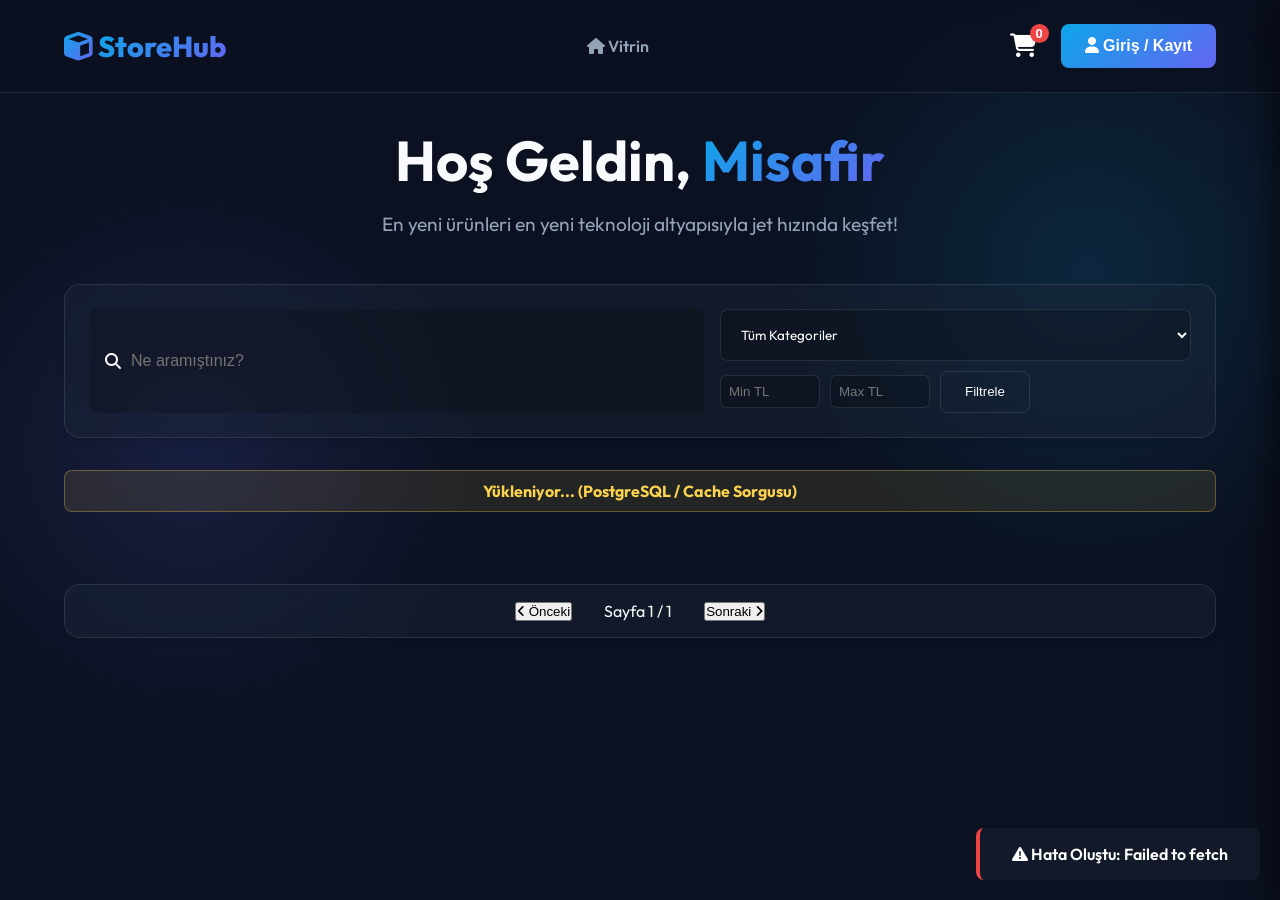
<file: StoreHub.Frontend/index.html>
<!DOCTYPE html>
<html lang="tr">
<head>
    <meta charset="UTF-8">
    <meta name="viewport" content="width=device-width, initial-scale=1.0">
    <title>StoreHub Elite | Modern E-Ticaret Deneyimi</title>
    <link rel="stylesheet" href="style.css">
    <link href="https://fonts.googleapis.com/css2?family=Outfit:wght@300;400;600;800&display=swap" rel="stylesheet">
    <link rel="stylesheet" href="https://cdnjs.cloudflare.com/ajax/libs/font-awesome/6.4.0/css/all.min.css">
</head>
<body>

    <!-- NAVBAR (Glassmorphism) -->
    <nav class="navbar">
        <div class="logo" onclick="app.navigate('home')" style="cursor: pointer;">
            <i class="fa-solid fa-cube text-gradient"></i> 
            <span class="text-gradient">StoreHub</span>
        </div>
        
        <div class="nav-links">
            <a href="#" onclick="app.navigate('home')" id="nav-home"><i class="fa-solid fa-house"></i> Vitrin</a>
            <!-- Only shown if logged in -->
            <a href="#" onclick="app.navigate('my-orders')" id="nav-my-orders" class="hidden"><i class="fa-solid fa-box-open"></i> Siparişlerim</a>
            <!-- Only shown if Admin -->
            <a href="#" onclick="app.navigate('admin-products')" id="nav-admin-products" class="hidden"><i class="fa-solid fa-gears"></i> Ürün Yönetimi</a>
            <a href="#" onclick="app.navigate('orders')" id="nav-orders" class="hidden"><i class="fa-solid fa-clipboard-list"></i> Tüm Siparişler</a>
        </div>

        <div class="nav-actions">
            <button onclick="app.toggleCart()" class="cart-btn">
                <i class="fa-solid fa-cart-shopping"></i>
                <span id="cart-count">0</span>
            </button>
            <div id="auth-buttons">
                <!-- JS will inject Login or Profile button here -->
            </div>
        </div>
    </nav>

    <!-- KÜÇÜK TOAST BİLDİRİMLERİ İÇİN (Hata, Başarı vs.) -->
    <div id="toast-container"></div>

    <!-- SEPET ÇEKMECESİ (Sidebar) -->
    <div id="cart-sidebar" class="sidebar">
        <div class="sidebar-header">
            <h2>Sepetim</h2>
            <button onclick="app.toggleCart()"><i class="fa-solid fa-xmark"></i></button>
        </div>
        <div class="sidebar-content" id="cart-items">
            <!-- JS will inject cart items -->
        </div>
        <div class="sidebar-footer">
            <div class="total">Ara Toplam: <span id="cart-total">0.00 TL</span></div>
            <button id="checkout-btn" class="btn-primary" onclick="app.checkout()">Siparişi Tamamla <i class="fa-solid fa-arrow-right"></i></button>
        </div>
    </div>

    <!-- ANA İÇERİK (Routelara göre değişir) -->
    <main id="app-content">
        <!-- VIEWS WILL BE RENDERED HERE -->
    </main>

    <!-- GİZLİ VİEW ŞABLONLARI (Single Page App Mantığı) -->
    
    <!-- 1. VİTRİN ŞABLONU -->
    <template id="view-home">
        <div class="hero">
            <h1>Hoş Geldin, <span id="welcome-name" class="text-gradient">Misafir</span></h1>
            <p>En yeni ürünleri en yeni teknoloji altyapısıyla jet hızında keşfet!</p>
        </div>

        <!-- Filtreleme ve Arama -->
        <div class="filter-bar glass-panel">
            <div class="search-box">
                <i class="fa-solid fa-magnifying-glass"></i>
                <input type="text" id="search-input" placeholder="Ne aramıştınız?" onkeyup="app.handleSearch(event)">
            </div>
            <div class="price-filters" style="display: flex; gap: 10px; flex-wrap: wrap;">
                <select id="home-category" class="glass-input" onchange="app.handleCategoryChange(event)">
                    <option value="">Tüm Kategoriler</option>
                    <!-- KATEGORİLER GELECEK -->
                </select>
                <input type="number" id="min-price" placeholder="Min TL">
                <input type="number" id="max-price" placeholder="Max TL">
                <button class="btn-secondary" onclick="app.applyFilters()">Filtrele</button>
            </div>
        </div>

        <!-- Yükleniyor Uyarısı / Hız Göstergesi -->
        <div id="api-speed-monitor" class="speed-monitor hidden"></div>

        <div class="product-grid" id="product-list">
            <!-- ÜRÜNLER GELECEK -->
        </div>

        <!-- Sayfalama (Pagination) -->
        <div class="pagination glass-panel" id="pagination">
            <button onclick="app.changePage(-1)" id="btn-prev"><i class="fa-solid fa-angle-left"></i> Önceki</button>
            <span id="page-info">Sayfa 1 / 1</span>
            <button onclick="app.changePage(1)" id="btn-next">Sonraki <i class="fa-solid fa-angle-right"></i></button>
        </div>
    </template>

    <!-- 2. LOGIN / REGISTER ŞABLONU -->
    <template id="view-auth">
        <div class="auth-wrapper">
            <div class="auth-card glass-panel">
                <h2 id="auth-title">Giriş Yap</h2>
                <form id="auth-form" onsubmit="app.handleAuth(event)">
                    
                    <div class="input-group hidden" id="group-email">
                        <label>E-Posta</label>
                        <input type="email" id="auth-email">
                    </div>
                    
                    <div class="input-group">
                        <label>Kullanıcı Adı</label>
                        <input type="text" id="auth-username" required>
                    </div>

                    <div class="input-group">
                        <label>Şifre</label>
                        <input type="password" id="auth-password" required>
                    </div>

                    <button type="submit" class="btn-primary" id="auth-submit">Giriş Yap</button>
                </form>
                <div class="auth-switch">
                    <span id="auth-switch-text">Hesabın yok mu?</span>
                    <a href="#" onclick="app.toggleAuthMode()">Kayıt Ol</a>
                </div>
            </div>
        </div>
    </template>

    <!-- 3. SİPARİŞLER (ADMIN) ŞABLONU -->
    <template id="view-orders">
        <div class="hero">
            <h1>Siparişler <span class="badge-admin">Admin Paneli</span></h1>
            <p>Tüm müşteri siparişlerini ve transaction geçmişini incele.</p>
        </div>
        
        <div class="glass-panel p-4">
            <table class="modern-table">
                <thead>
                    <tr>
                        <th>Sipariş No</th>
                        <th>Müşteri (ID)</th>
                        <th>Tarih</th>
                        <th>Tutar</th>
                        <th>İşlemler</th>
                    </tr>
                </thead>
                <tbody id="orders-list">
                    <!-- SİPARİŞLER GELECEK -->
                </tbody>
            </table>
        </div>
    </template>

    <!-- 4. SİPARİŞLERİM (KULLANICI) ŞABLONU -->
    <template id="view-my-orders">
        <div class="hero">
            <h1>Geçmiş Siparişlerim</h1>
            <p>Satın aldığınız tüm ürünleri buradan inceleyebilirsiniz.</p>
        </div>
        
        <div class="glass-panel p-4">
            <table class="modern-table">
                <thead>
                    <tr>
                        <th>Sipariş No</th>
                        <th>Tarih</th>
                        <th>Tutar</th>
                        <th>İşlemler</th>
                    </tr>
                </thead>
                <tbody id="my-orders-list">
                    <!-- SİPARİŞLER GELECEK -->
                </tbody>
            </table>
        </div>
    </template>

    <!-- 6. ÜRÜN DETAY ŞABLONU -->
    <template id="view-product-details">
        <button class="btn-secondary" onclick="app.navigate('home')" style="margin-bottom: 20px;">
            <i class="fa-solid fa-arrow-left"></i> Vitrine Dön
        </button>
        <div class="product-details-container glass-panel" id="product-details-content">
            <!-- Details will be injected here -->
        </div>
    </template>

    <!-- 5. ÜRÜN YÖNETİMİ (ADMIN) ŞABLONU -->
    <template id="view-admin-products">
        <div class="hero">
            <h1>Ürün Yönetimi <span class="badge-admin">Admin Paneli</span></h1>
            <p>Ürün ekleme, düzenleme ve stok kontrolü.</p>
            <div style="display: flex; gap: 10px; justify-content: center; margin-top: 20px; flex-wrap: wrap;">
                <select id="admin-category" class="glass-input" style="max-width: 250px;" onchange="app.handleAdminCategoryChange(event)">
                    <option value="">Tüm Kategoriler</option>
                    <!-- KATEGORİLER GELECEK -->
                </select>
                <div class="search-box" style="margin: 0;">
                    <i class="fa-solid fa-magnifying-glass" style="position: absolute; margin-left: 10px; margin-top: 12px; color: #aaa;"></i>
                    <input type="text" id="admin-search-input" class="glass-input" placeholder="Ürün ara..." onkeyup="app.handleAdminSearch(event)" style="padding-left: 35px; max-width: 250px;">
                </div>
                <button class="btn-primary" onclick="app.openProductModal()">
                    <i class="fa-solid fa-plus"></i> Yeni Ürün Ekle
                </button>
            </div>
        </div>

        <div class="glass-panel p-4">
            <table class="modern-table">
                <thead>
                    <tr>
                        <th>Görsel</th>
                        <th onclick="app.sortAdminProducts('name')" style="cursor:pointer">Ürün Adı <i class="fa-solid fa-sort"></i></th>
                        <th onclick="app.sortAdminProducts('category')" style="cursor:pointer">Kategori <i class="fa-solid fa-sort"></i></th>
                        <th onclick="app.sortAdminProducts('price')" style="cursor:pointer">Fiyat <i class="fa-solid fa-sort"></i></th>
                        <th onclick="app.sortAdminProducts('stock')" style="cursor:pointer">Stok <i class="fa-solid fa-sort"></i></th>
                        <th>İşlemler</th>
                    </tr>
                </thead>
                <tbody id="admin-product-list">
                    <!-- ÜRÜNLER GELECEK -->
                </tbody>
            </table>
        </div>
    </template>

    <!-- ÜRÜN EKLEMA/DÜZENLEME MODAL -->
    <div id="product-modal" class="modal-overlay hidden">
        <div class="modal-content glass-panel">
            <div class="modal-header">
                <h2 id="modal-title">Ürün Düzenle</h2>
                <button onclick="app.closeProductModal()"><i class="fa-solid fa-xmark"></i></button>
            </div>
            <div class="modal-body">
                <form id="product-form" onsubmit="app.saveProduct(event)">
                    <input type="hidden" id="edit-product-id">
                    <div class="input-group">
                        <label>Ürün Adı</label>
                        <input type="text" id="p-name" required>
                    </div>
                    <div class="input-group">
                        <label>Açıklama</label>
                        <textarea id="p-desc" class="glass-input" rows="3" required></textarea>
                    </div>
                    <div class="input-row">
                        <div class="input-group">
                            <label>Kategori</label>
                            <input type="text" id="p-category" required>
                        </div>
                        <div class="input-group">
                            <label>Fiyat (TL)</label>
                            <input type="number" id="p-price" step="0.01" required>
                        </div>
                        <div class="input-group">
                            <label>Stok</label>
                            <input type="number" id="p-stock" required>
                        </div>
                    </div>
                    
                    <div class="input-group">
                        <label>Ürün Görseli (Upload)</label>
                        <input type="file" id="p-image" accept="image/*" onchange="app.handleImagePreview(event)">
                        <div id="image-preview" class="image-preview-box">
                            <!-- Preview Image -->
                        </div>
                    </div>

                    <div class="modal-footer">
                        <button type="button" class="btn-secondary" onclick="app.closeProductModal()">İptal</button>
                        <button type="submit" class="btn-primary" id="save-btn">Kaydet</button>
                    </div>
                </form>
            </div>
        </div>
    </div>

    <!-- SİPARİŞ DETAY MODAL -->
    <div id="order-details-modal" class="modal-overlay hidden">
        <div class="modal-content glass-panel">
            <div class="modal-header">
                <h2 id="order-modal-title">Sipariş Detayı (#..)</h2>
                <button onclick="app.closeOrderModal()"><i class="fa-solid fa-xmark"></i></button>
            </div>
            <div class="modal-body" style="max-height: 400px; overflow-y: auto;">
                <table class="modern-table">
                    <thead>
                        <tr>
                            <th>Ürün ID</th>
                            <th>Ürün Adı</th>
                            <th>Adet</th>
                            <th>Birim Fiyat</th>
                            <th>Toplam Fiyat</th>
                        </tr>
                    </thead>
                    <tbody id="order-items-list">
                        <!-- SİPARİŞ KALEMLERİ GELECEK -->
                    </tbody>
                </table>
            </div>
            <div class="modal-footer" style="justify-content: space-between; align-items: center; border-top: 1px solid rgba(255, 255, 255, 0.1); padding-top: 1rem;">
                <strong>Genel Toplam: <span id="order-modal-total" style="color: #10b981;">0.00 TL</span></strong>
                <button type="button" class="btn-secondary" onclick="app.closeOrderModal()">Kapat</button>
            </div>
        </div>
    </div>

    <!-- Scripts -->
    <script src="app.js"></script>
</body>
</html>
</file>
<file: StoreHub.Frontend/style.css>
/* ================= MODERN RESET & VARIABLES ================= */
:root {
    --bg-color: #0b1120;
    --panel-bg: rgba(30, 41, 59, 0.4);
    --panel-border: rgba(255, 255, 255, 0.1);
    --text-primary: #f8fafc;
    --text-secondary: #94a3b8;
    --accent-gradient: linear-gradient(135deg, #0ea5e9, #6366f1);
    --accent-glow: 0 0 20px rgba(14, 165, 233, 0.4);
    --danger: #ef4444;
    --success: #10b981;
}

* { box-sizing: border-box; margin: 0; padding: 0; }

body {
    font-family: 'Outfit', sans-serif;
    background-color: var(--bg-color);
    color: var(--text-primary);
    min-height: 100vh;
    overflow-x: hidden;
    /* Uzay efekti arka plan desemi */
    background-image: radial-gradient(circle at 15% 50%, rgba(99, 102, 241, 0.15), transparent 25%),
                      radial-gradient(circle at 85% 30%, rgba(14, 165, 233, 0.15), transparent 25%);
}

a { text-decoration: none; color: inherit; }

/* ================= TYPOGRAPHY & UTILS ================= */
.text-gradient {
    background: var(--accent-gradient);
    -webkit-background-clip: text;
    background-clip: text;
    -webkit-text-fill-color: transparent;
}
.hidden { display: none !important; }

/* ================= GLASSMORPHISM PANELS ================= */
.glass-panel {
    background: var(--panel-bg);
    backdrop-filter: blur(12px);
    -webkit-backdrop-filter: blur(12px);
    border: 1px solid var(--panel-border);
    border-radius: 16px;
    box-shadow: 0 4px 6px -1px rgba(0,0,0,0.1), 0 2px 4px -2px rgba(0,0,0,0.1);
}

/* ================= NAVBAR ================= */
.navbar {
    display: flex;
    justify-content: space-between;
    align-items: center;
    padding: 1.5rem 5%;
    background: rgba(11, 17, 32, 0.8);
    backdrop-filter: blur(10px);
    position: sticky;
    top: 0;
    z-index: 100;
    border-bottom: 1px solid var(--panel-border);
}

.logo { font-size: 1.8rem; font-weight: 800; }

.nav-links a {
    margin: 0 1.5rem;
    font-weight: 600;
    color: var(--text-secondary);
    transition: 0.3s;
}
.nav-links a:hover { color: var(--text-primary); }

.nav-actions { display: flex; align-items: center; gap: 1.5rem; }

/* ================= BUTTONS ================= */
.btn-primary {
    background: var(--accent-gradient);
    color: white;
    border: none;
    padding: 0.8rem 1.5rem;
    border-radius: 8px;
    font-weight: 600;
    font-size: 1rem;
    cursor: pointer;
    transition: 0.3s;
}
.btn-primary:hover {
    box-shadow: var(--accent-glow);
    transform: translateY(-2px);
}
.btn-primary:disabled {
    background: #4b5563;
    opacity: 0.6;
    cursor: not-allowed;
    transform: none;
    box-shadow: none;
}

.btn-secondary {
    background: transparent;
    color: var(--text-primary);
    border: 1px solid var(--panel-border);
    padding: 0.8rem 1.5rem;
    border-radius: 8px;
    cursor: pointer;
    transition: 0.3s;
}
.btn-secondary:hover { background: rgba(255,255,255,0.05); }

.cart-btn {
    background: transparent;
    border: none;
    color: white;
    font-size: 1.5rem;
    cursor: pointer;
    position: relative;
}
#cart-count {
    position: absolute;
    top: -8px; right: -12px;
    background: var(--danger);
    font-size: 0.8rem;
    padding: 2px 6px;
    border-radius: 50%;
    font-weight: bold;
}

/* ================= MAIN CONTENT ================= */
main { padding: 2rem 5%; max-width: 1400px; margin: 0 auto; }

.hero { text-align: center; margin-bottom: 3rem; }
.hero h1 { font-size: 3.5rem; margin-bottom: 1rem; }
.hero p { font-size: 1.2rem; color: var(--text-secondary); }

/* ================= FILTER & SEARCH BAR ================= */
.filter-bar {
    display: flex;
    justify-content: space-between;
    padding: 1.5rem;
    margin-bottom: 2rem;
    flex-wrap: wrap;
    gap: 1rem;
}

.search-box {
    display: flex;
    align-items: center;
    background: rgba(0,0,0,0.2);
    border-radius: 8px;
    padding: 0.5rem 1rem;
    flex: 1;
    min-width: 300px;
}
.search-box input {
    background: transparent;
    border: none;
    color: white;
    font-size: 1rem;
    width: 100%;
    padding-left: 10px;
    outline: none;
}
.price-filters { display: flex; gap: 1rem; align-items: center; }
.price-filters input {
    background: rgba(0,0,0,0.2);
    border: 1px solid var(--panel-border);
    color: white;
    padding: 0.5rem;
    border-radius: 6px;
    width: 100px;
}

/* ================= PRODUCT GRID & CARDS ================= */
.product-grid {
    display: grid;
    grid-template-columns: repeat(auto-fill, minmax(300px, 1fr));
    gap: 2rem;
}

.product-card {
    display: flex;
    flex-direction: column;
    padding: 1.5rem;
    position: relative;
    overflow: hidden;
    transition: 0.3s;
}

/* API Image Test */
.product-card .img-placeholder, .td-img-placeholder {
    width: 100%;
    height: 180px;
    background: linear-gradient(to bottom right, #1e293b, #0f172a);
    border-radius: 8px;
    margin-bottom: 1rem;
    display: flex;
    align-items: center;
    justify-content: center;
    color: var(--text-secondary);
}

.td-img-placeholder { width: 50px; height: 50px; margin-bottom: 0; }
.admin-img-preview { width: 50px; height: 50px; object-fit: cover; border-radius: 4px; }

.product-card h3 { font-size: 1.4rem; margin-bottom: 0.5rem; }
.product-card p { color: var(--text-secondary); font-size: 0.95rem; flex: 1; }
.product-price { font-size: 1.8rem; font-weight: 800; color: #38bdf8; margin: 1rem 0; }
.product-card .add-btn { width: 100%; }

/* ================= PAGINATION ================= */
.pagination {
    display: flex;
    justify-content: center;
    align-items: center;
    gap: 2rem;
    padding: 1rem;
    margin-top: 3rem;
}

/* ================= CART SIDEBAR ================= */
.sidebar {
    position: fixed;
    top: 0; right: -400px;
    width: 400px;
    height: 100vh;
    background: rgba(15, 23, 42, 0.95);
    backdrop-filter: blur(20px);
    border-left: 1px solid var(--panel-border);
    transition: 0.4s ease-in-out;
    z-index: 999;
    display: flex;
    flex-direction: column;
    box-shadow: -10px 0 30px rgba(0,0,0,0.5);
}
.sidebar.open { right: 0; }
.sidebar-header {
    padding: 1.5rem;
    border-bottom: 1px solid var(--panel-border);
    display: flex;
    justify-content: space-between;
    align-items: center;
}
.sidebar-header button { background: transparent; border: none; color: white; font-size: 1.5rem; cursor: pointer; }
.sidebar-content { flex: 1; overflow-y: auto; padding: 1.5rem; }
.cart-item {
    display: flex;
    justify-content: space-between;
    align-items: center;
    padding: 1rem;
    background: rgba(0,0,0,0.2);
    border-radius: 8px;
    margin-bottom: 1rem;
}
.sidebar-footer { padding: 1.5rem; border-top: 1px solid var(--panel-border); }
.sidebar-footer .total { font-size: 1.5rem; font-weight: bold; margin-bottom: 1rem; display: flex; justify-content: space-between; }
.sidebar-footer .btn-primary { width: 100%; }

/* ================= AUTH MODULE ================= */
.auth-wrapper {
    display: flex;
    justify-content: center;
    align-items: center;
    min-height: 60vh;
}
.auth-card {
    padding: 3rem;
    width: 100%;
    max-width: 450px;
}
.auth-card h2 { text-align: center; font-size: 2rem; margin-bottom: 2rem; }
.input-group { margin-bottom: 1.5rem; }
.input-group label { display: block; margin-bottom: 0.5rem; font-weight: 600; color: var(--text-secondary); }
.input-group input {
    width: 100%;
    background: rgba(0,0,0,0.2);
    border: 1px solid var(--panel-border);
    color: white;
    padding: 1rem;
    border-radius: 8px;
    font-family: inherit;
    font-size: 1rem;
}
.input-group input:focus { outline: none; border-color: #38bdf8; }
.auth-card button { width: 100%; margin-top: 1rem; }
.auth-switch { text-align: center; margin-top: 1.5rem; }
.auth-switch a { color: #38bdf8; font-weight: bold; }

/* ================= TOASTS & MONITOR ================= */
#toast-container {
    position: fixed;
    bottom: 20px;
    right: 20px;
    z-index: 1000;
}
.toast {
    background: var(--panel-bg);
    backdrop-filter: blur(10px);
    padding: 1rem 2rem;
    border-radius: 8px;
    border-left: 4px solid var(--success);
    margin-top: 10px;
    animation: slideIn 0.3s;
    color: white;
    font-weight: 600;
}
.toast.error { border-color: var(--danger); }

.speed-monitor {
    text-align: center;
    padding: 10px;
    border-radius: 8px;
    margin-bottom: 1.5rem;
    font-weight: bold;
    border: 1px solid rgba(255,255,255,0.1);
}
.speed-db { color: #fcd34d; background: rgba(252, 211, 77, 0.1); border-color: rgba(252, 211, 77, 0.3); }
.speed-cache { color: #10b981; background: rgba(16, 185, 129, 0.1); border-color: rgba(16, 185, 129, 0.3); }

/* ================= MODALS ================= */
.modal-overlay {
    position: fixed;
    top: 0; left: 0;
    width: 100%; height: 100%;
    background: rgba(0,0,0,0.8);
    display: flex;
    justify-content: center;
    align-items: flex-start; /* Üstten başlasın ki uzunsa kısımlar görünmez olmasın */
    padding: 2rem;
    overflow-y: auto;
    z-index: 2000;
}
.modal-content {
    width: 100%;
    max-width: 600px;
    padding: 2.5rem;
}
.modal-header {
    display: flex;
    justify-content: space-between;
    align-items: center;
    margin-bottom: 2rem;
}
.modal-header button { 
    background: rgba(255,255,255,0.1); 
    border: none; 
    color: white; 
    font-size: 1.2rem; 
    cursor: pointer; 
    width: 40px;
    height: 40px;
    border-radius: 50%;
    display: flex;
    align-items: center;
    justify-content: center;
    transition: 0.3s;
}
.modal-header button:hover { background: var(--danger); }

.input-row { display: grid; grid-template-columns: repeat(auto-fit, minmax(150px, 1fr)); gap: 1rem; }
.glass-input {
    width: 100%;
    background: rgba(0,0,0,0.2);
    border: 1px solid var(--panel-border);
    color: white;
    padding: 1rem;
    border-radius: 8px;
    font-family: inherit;
    resize: none;
}

.image-preview-box {
    margin-top: 10px;
    width: 100px; height: 100px;
    border: 1px dashed var(--panel-border);
    border-radius: 8px;
    display: flex;
    align-items: center;
    justify-content: center;
    overflow: hidden;
}
.image-preview-box img { width: 100%; height: 100%; object-fit: cover; }

.modal-footer {
    display: flex;
    justify-content: flex-end;
    gap: 1rem;
    margin-top: 2rem;
}

/* ================= TABLES (ADMIN) ================= */
.modern-table { width: 100%; border-collapse: collapse; }
.modern-table th { text-align: left; padding: 1rem; border-bottom: 2px solid var(--panel-border); color: var(--text-secondary); }
.modern-table td { padding: 1rem; border-bottom: 1px solid rgba(255,255,255,0.05); }
.badge-admin { 
    font-size: 0.8rem; background: #9333ea; color: white; 
    padding: 2px 8px; border-radius: 4px; vertical-align: middle; 
}
.action-btns { display: flex; gap: 0.5rem; }
.btn-edit { color: #facc15; }
.btn-delete { color: #ef4444; }
.p-img-thumb { width: 50px; height: 50px; object-fit: cover; border-radius: 4px; }
/* PRODUCT DETAILS PAGE */
.product-details-container {
    display: flex;
    gap: 3rem;
    padding: 3rem;
    align-items: flex-start;
}
.product-details-image {
    flex: 1;
    max-width: 50%;
}
.product-details-image img {
    width: 100%;
    border-radius: 12px;
    object-fit: cover;
    box-shadow: 0 10px 30px rgba(0,0,0,0.3);
}
.product-details-info {
    flex: 1;
    display: flex;
    flex-direction: column;
    gap: 1.5rem;
}
.product-details-info h1 {
    margin: 0;
    font-size: 2.5rem;
    color: var(--text);
}
.product-details-info .price {
    font-size: 2rem;
    color: var(--primary);
    font-weight: 600;
}
.product-details-info .description {
    font-size: 1.1rem;
    color: var(--text-muted);
    line-height: 1.6;
}
.quantity-selector {
    display: flex;
    align-items: center;
    gap: 15px;
    margin-top: 1rem;
}
.quantity-selector input {
    width: 80px;
    text-align: center;
    font-size: 1.2rem;
    padding: 0.8rem;
}
/* ================= RESPONSIVE ================= */
@media (max-width: 768px) {
    .navbar { flex-direction: column; gap: 1rem; padding: 1rem; }
    .nav-links { display: flex; flex-wrap: wrap; justify-content: center; gap: 0.5rem; }
    .nav-links a { margin: 0 0.5rem; font-size: 0.9rem; }
    .nav-actions { width: 100%; justify-content: center; flex-wrap: wrap; }
    .glass-panel { overflow-x: auto; }
    .modern-table { min-width: 600px; }
    .modal-content { padding: 1.5rem; }
    .input-row { grid-template-columns: 1fr; }
    .product-details-container { flex-direction: column; padding: 1.5rem; }
    .product-details-image { max-width: 100%; }
}
</file>
<file: StoreHub.API/wwwroot/style.css>
/* ================= MODERN RESET & VARIABLES ================= */
:root {
    --bg-color: #0b1120;
    --panel-bg: rgba(30, 41, 59, 0.4);
    --panel-border: rgba(255, 255, 255, 0.1);
    --text-primary: #f8fafc;
    --text-secondary: #94a3b8;
    --accent-gradient: linear-gradient(135deg, #0ea5e9, #6366f1);
    --accent-glow: 0 0 20px rgba(14, 165, 233, 0.4);
    --danger: #ef4444;
    --success: #10b981;
}

* { box-sizing: border-box; margin: 0; padding: 0; }

body {
    font-family: 'Outfit', sans-serif;
    background-color: var(--bg-color);
    color: var(--text-primary);
    min-height: 100vh;
    overflow-x: hidden;
    /* Uzay efekti arka plan desemi */
    background-image: radial-gradient(circle at 15% 50%, rgba(99, 102, 241, 0.15), transparent 25%),
                      radial-gradient(circle at 85% 30%, rgba(14, 165, 233, 0.15), transparent 25%);
}

a { text-decoration: none; color: inherit; }

/* ================= TYPOGRAPHY & UTILS ================= */
.text-gradient {
    background: var(--accent-gradient);
    -webkit-background-clip: text;
    background-clip: text;
    -webkit-text-fill-color: transparent;
}
.hidden { display: none !important; }

/* ================= GLASSMORPHISM PANELS ================= */
.glass-panel {
    background: var(--panel-bg);
    backdrop-filter: blur(12px);
    -webkit-backdrop-filter: blur(12px);
    border: 1px solid var(--panel-border);
    border-radius: 16px;
    box-shadow: 0 4px 6px -1px rgba(0,0,0,0.1), 0 2px 4px -2px rgba(0,0,0,0.1);
}

/* ================= NAVBAR ================= */
.navbar {
    display: flex;
    justify-content: space-between;
    align-items: center;
    padding: 1.5rem 5%;
    background: rgba(11, 17, 32, 0.8);
    backdrop-filter: blur(10px);
    position: sticky;
    top: 0;
    z-index: 100;
    border-bottom: 1px solid var(--panel-border);
}

.logo { font-size: 1.8rem; font-weight: 800; }

.nav-links a {
    margin: 0 1.5rem;
    font-weight: 600;
    color: var(--text-secondary);
    transition: 0.3s;
}
.nav-links a:hover { color: var(--text-primary); }

.nav-actions { display: flex; align-items: center; gap: 1.5rem; }

/* ================= BUTTONS ================= */
.btn-primary {
    background: var(--accent-gradient);
    color: white;
    border: none;
    padding: 0.8rem 1.5rem;
    border-radius: 8px;
    font-weight: 600;
    font-size: 1rem;
    cursor: pointer;
    transition: 0.3s;
}
.btn-primary:hover {
    box-shadow: var(--accent-glow);
    transform: translateY(-2px);
}
.btn-primary:disabled {
    background: #4b5563;
    opacity: 0.6;
    cursor: not-allowed;
    transform: none;
    box-shadow: none;
}

.btn-secondary {
    background: transparent;
    color: var(--text-primary);
    border: 1px solid var(--panel-border);
    padding: 0.8rem 1.5rem;
    border-radius: 8px;
    cursor: pointer;
    transition: 0.3s;
}
.btn-secondary:hover { background: rgba(255,255,255,0.05); }

.cart-btn {
    background: transparent;
    border: none;
    color: white;
    font-size: 1.5rem;
    cursor: pointer;
    position: relative;
}
#cart-count {
    position: absolute;
    top: -8px; right: -12px;
    background: var(--danger);
    font-size: 0.8rem;
    padding: 2px 6px;
    border-radius: 50%;
    font-weight: bold;
}

/* ================= MAIN CONTENT ================= */
main { padding: 2rem 5%; max-width: 1400px; margin: 0 auto; }

.hero { text-align: center; margin-bottom: 3rem; }
.hero h1 { font-size: 3.5rem; margin-bottom: 1rem; }
.hero p { font-size: 1.2rem; color: var(--text-secondary); }

/* ================= FILTER & SEARCH BAR ================= */
.filter-bar {
    display: flex;
    justify-content: space-between;
    padding: 1.5rem;
    margin-bottom: 2rem;
    flex-wrap: wrap;
    gap: 1rem;
}

.search-box {
    display: flex;
    align-items: center;
    background: rgba(0,0,0,0.2);
    border-radius: 8px;
    padding: 0.5rem 1rem;
    flex: 1;
    min-width: 300px;
}
.search-box input {
    background: transparent;
    border: none;
    color: white;
    font-size: 1rem;
    width: 100%;
    padding-left: 10px;
    outline: none;
}
.price-filters { display: flex; gap: 1rem; align-items: center; }
.price-filters input {
    background: rgba(0,0,0,0.2);
    border: 1px solid var(--panel-border);
    color: white;
    padding: 0.5rem;
    border-radius: 6px;
    width: 100px;
}

/* ================= PRODUCT GRID & CARDS ================= */
.product-grid {
    display: grid;
    grid-template-columns: repeat(auto-fill, minmax(300px, 1fr));
    gap: 2rem;
}

.product-card {
    display: flex;
    flex-direction: column;
    padding: 1.5rem;
    position: relative;
    overflow: hidden;
    transition: 0.3s;
}

/* API Image Test */
.product-card .img-placeholder, .td-img-placeholder {
    width: 100%;
    height: 180px;
    background: linear-gradient(to bottom right, #1e293b, #0f172a);
    border-radius: 8px;
    margin-bottom: 1rem;
    display: flex;
    align-items: center;
    justify-content: center;
    color: var(--text-secondary);
}

.td-img-placeholder { width: 50px; height: 50px; margin-bottom: 0; }
.admin-img-preview { width: 50px; height: 50px; object-fit: cover; border-radius: 4px; }

.product-card h3 { font-size: 1.4rem; margin-bottom: 0.5rem; }
.product-card p { color: var(--text-secondary); font-size: 0.95rem; flex: 1; }
.product-price { font-size: 1.8rem; font-weight: 800; color: #38bdf8; margin: 1rem 0; }
.product-card .add-btn { width: 100%; }

/* ================= PAGINATION ================= */
.pagination {
    display: flex;
    justify-content: center;
    align-items: center;
    gap: 2rem;
    padding: 1rem;
    margin-top: 3rem;
}

/* ================= CART SIDEBAR ================= */
.sidebar {
    position: fixed;
    top: 0; right: -400px;
    width: 400px;
    height: 100vh;
    background: rgba(15, 23, 42, 0.95);
    backdrop-filter: blur(20px);
    border-left: 1px solid var(--panel-border);
    transition: 0.4s ease-in-out;
    z-index: 999;
    display: flex;
    flex-direction: column;
    box-shadow: -10px 0 30px rgba(0,0,0,0.5);
}
.sidebar.open { right: 0; }
.sidebar-header {
    padding: 1.5rem;
    border-bottom: 1px solid var(--panel-border);
    display: flex;
    justify-content: space-between;
    align-items: center;
}
.sidebar-header button { background: transparent; border: none; color: white; font-size: 1.5rem; cursor: pointer; }
.sidebar-content { flex: 1; overflow-y: auto; padding: 1.5rem; }
.cart-item {
    display: flex;
    justify-content: space-between;
    align-items: center;
    padding: 1rem;
    background: rgba(0,0,0,0.2);
    border-radius: 8px;
    margin-bottom: 1rem;
}
.sidebar-footer { padding: 1.5rem; border-top: 1px solid var(--panel-border); }
.sidebar-footer .total { font-size: 1.5rem; font-weight: bold; margin-bottom: 1rem; display: flex; justify-content: space-between; }
.sidebar-footer .btn-primary { width: 100%; }

/* ================= AUTH MODULE ================= */
.auth-wrapper {
    display: flex;
    justify-content: center;
    align-items: center;
    min-height: 60vh;
}
.auth-card {
    padding: 3rem;
    width: 100%;
    max-width: 450px;
}
.auth-card h2 { text-align: center; font-size: 2rem; margin-bottom: 2rem; }
.input-group { margin-bottom: 1.5rem; }
.input-group label { display: block; margin-bottom: 0.5rem; font-weight: 600; color: var(--text-secondary); }
.input-group input {
    width: 100%;
    background: rgba(0,0,0,0.2);
    border: 1px solid var(--panel-border);
    color: white;
    padding: 1rem;
    border-radius: 8px;
    font-family: inherit;
    font-size: 1rem;
}
.input-group input:focus { outline: none; border-color: #38bdf8; }
.auth-card button { width: 100%; margin-top: 1rem; }
.auth-switch { text-align: center; margin-top: 1.5rem; }
.auth-switch a { color: #38bdf8; font-weight: bold; }

/* ================= TOASTS & MONITOR ================= */
#toast-container {
    position: fixed;
    bottom: 20px;
    right: 20px;
    z-index: 1000;
}
.toast {
    background: var(--panel-bg);
    backdrop-filter: blur(10px);
    padding: 1rem 2rem;
    border-radius: 8px;
    border-left: 4px solid var(--success);
    margin-top: 10px;
    animation: slideIn 0.3s;
    color: white;
    font-weight: 600;
}
.toast.error { border-color: var(--danger); }

.speed-monitor {
    text-align: center;
    padding: 10px;
    border-radius: 8px;
    margin-bottom: 1.5rem;
    font-weight: bold;
    border: 1px solid rgba(255,255,255,0.1);
}
.speed-db { color: #fcd34d; background: rgba(252, 211, 77, 0.1); border-color: rgba(252, 211, 77, 0.3); }
.speed-cache { color: #10b981; background: rgba(16, 185, 129, 0.1); border-color: rgba(16, 185, 129, 0.3); }

/* ================= MODALS ================= */
.modal-overlay {
    position: fixed;
    top: 0; left: 0;
    width: 100%; height: 100%;
    background: rgba(0,0,0,0.8);
    display: flex;
    justify-content: center;
    align-items: flex-start; /* Üstten başlasın ki uzunsa kısımlar görünmez olmasın */
    padding: 2rem;
    overflow-y: auto;
    z-index: 2000;
}
.modal-content {
    width: 100%;
    max-width: 600px;
    padding: 2.5rem;
}
.modal-header {
    display: flex;
    justify-content: space-between;
    align-items: center;
    margin-bottom: 2rem;
}
.modal-header button { 
    background: rgba(255,255,255,0.1); 
    border: none; 
    color: white; 
    font-size: 1.2rem; 
    cursor: pointer; 
    width: 40px;
    height: 40px;
    border-radius: 50%;
    display: flex;
    align-items: center;
    justify-content: center;
    transition: 0.3s;
}
.modal-header button:hover { background: var(--danger); }

.input-row { display: grid; grid-template-columns: repeat(auto-fit, minmax(150px, 1fr)); gap: 1rem; }
.glass-input {
    width: 100%;
    background: rgba(0,0,0,0.2);
    border: 1px solid var(--panel-border);
    color: white;
    padding: 1rem;
    border-radius: 8px;
    font-family: inherit;
    resize: none;
}

.image-preview-box {
    margin-top: 10px;
    width: 100px; height: 100px;
    border: 1px dashed var(--panel-border);
    border-radius: 8px;
    display: flex;
    align-items: center;
    justify-content: center;
    overflow: hidden;
}
.image-preview-box img { width: 100%; height: 100%; object-fit: cover; }

.modal-footer {
    display: flex;
    justify-content: flex-end;
    gap: 1rem;
    margin-top: 2rem;
}

/* ================= TABLES (ADMIN) ================= */
.modern-table { width: 100%; border-collapse: collapse; }
.modern-table th { text-align: left; padding: 1rem; border-bottom: 2px solid var(--panel-border); color: var(--text-secondary); }
.modern-table td { padding: 1rem; border-bottom: 1px solid rgba(255,255,255,0.05); }
.badge-admin { 
    font-size: 0.8rem; background: #9333ea; color: white; 
    padding: 2px 8px; border-radius: 4px; vertical-align: middle; 
}
.action-btns { display: flex; gap: 0.5rem; }
.btn-edit { color: #facc15; }
.btn-delete { color: #ef4444; }
.p-img-thumb { width: 50px; height: 50px; object-fit: cover; border-radius: 4px; }
/* ================= RESPONSIVE ================= */
@media (max-width: 768px) {
    .navbar { flex-direction: column; gap: 1rem; padding: 1rem; }
    .nav-links { display: flex; flex-wrap: wrap; justify-content: center; gap: 0.5rem; }
    .nav-links a { margin: 0 0.5rem; font-size: 0.9rem; }
    .nav-actions { width: 100%; justify-content: center; flex-wrap: wrap; }
    .glass-panel { overflow-x: auto; }
    .modern-table { min-width: 600px; }
    .modal-content { padding: 1.5rem; }
    .input-row { grid-template-columns: 1fr; }
    .product-details-container { flex-direction: column; padding: 1.5rem; }
    .product-details-image { max-width: 100%; }
}
</file>
